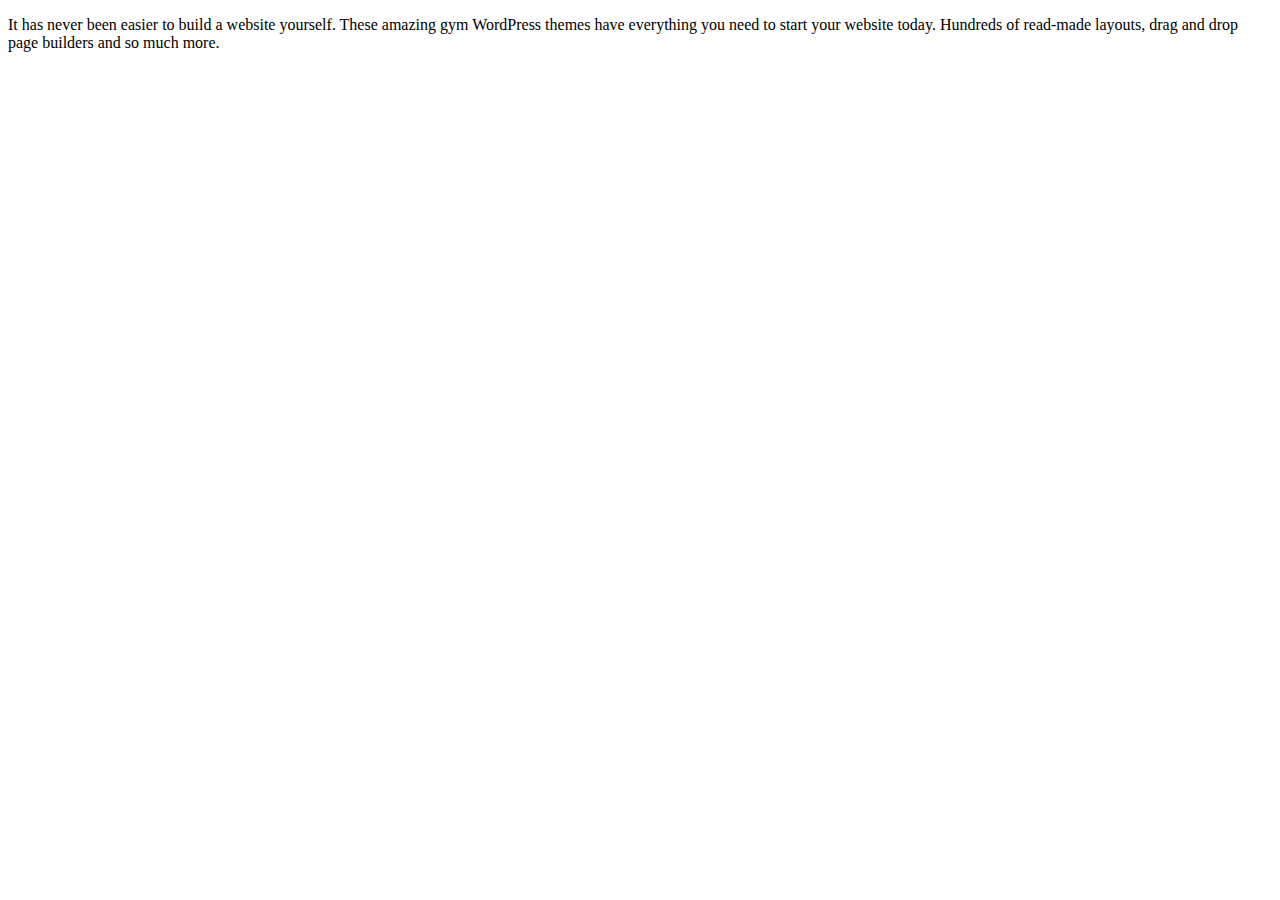
<file: readmore.html>
<!DOCTYPE html>
<html lang="en">
<head>
    <meta charset="UTF-8">
    <meta http-equiv="X-UA-Compatible" content="IE=edge">
    <meta name="viewport" content="width=device-width, initial-scale=1.0">
    <title>Fitness freak</title>
</head>
<body>
    <p>It has never been easier to build a website yourself. These amazing gym WordPress themes have everything you need to start your website today. Hundreds of read-made layouts, drag and drop page builders and so much more.</p>
</body>
</html>
</file>
